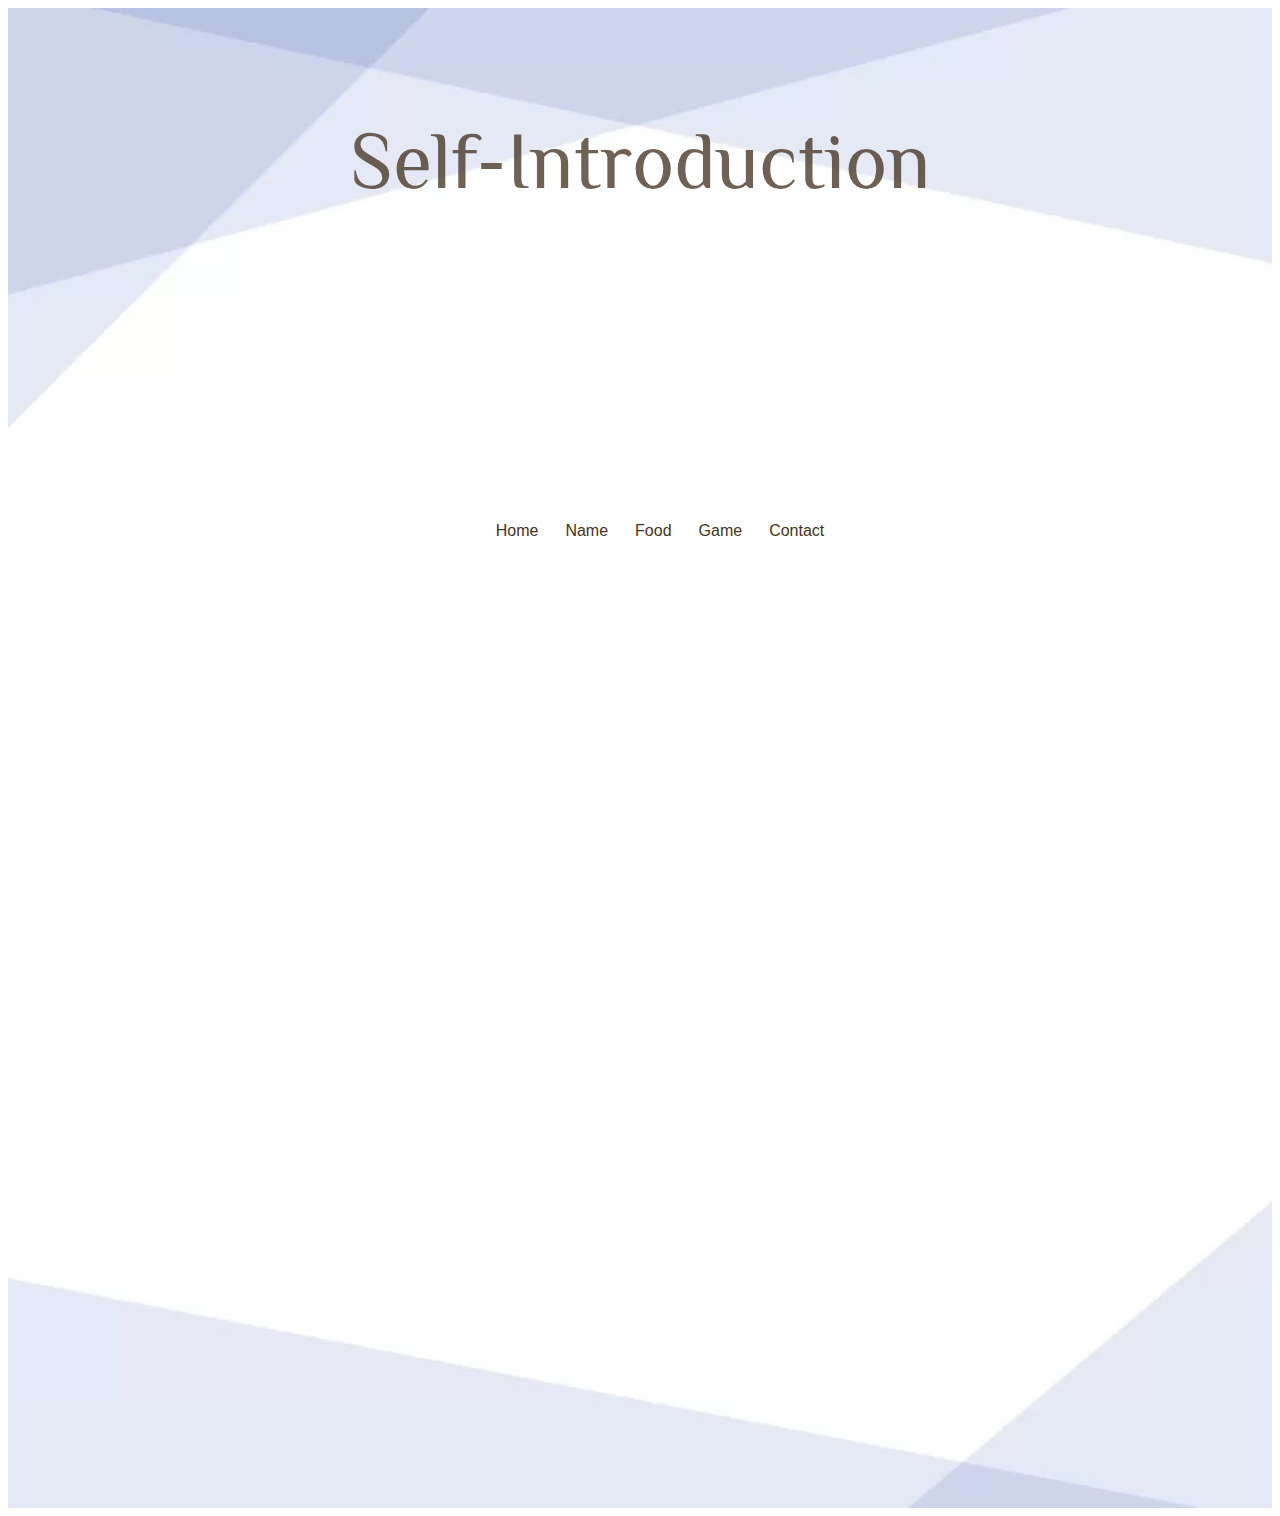
<file: index.html>
<!DOCTYPE html>
<html lang="en">
<head>
    <meta charset="UTF-8">
    <meta name="viewport" content="width=device-width, initial-scale=1.0">
    <title>Self-Introduction</title>
    <link rel="icon" type="image/png" href="images/favicon.png">
    <!-- フォント -->
    <link rel="preconnect" href="https://fonts.googleapis.com">
    <link rel="preconnect" href="https://fonts.gstatic.com" crossorigin>
    <link href="https://fonts.googleapis.com/css2?family=Philosopher&display=swap" rel="stylesheet">
    <link rel="stylesheet" href="css/indexstyle.css">
</head> 
<body>
    <div class="cover cover-home">
        <header class="page-header">
            <h1 class="align-center"></h1>
        </header>
        <h2 id="page-title" class="page-title font-english">Self-Introduction</h2>
        <nav>
            <ul class="main-nav">
                <li><a class="nav-link fade-in" href="index.html">Home</a></li>
                <li><a class="nav-link fade-in" href="name.html">Name</a></li>
                <li><a class="nav-link fade-in" href="food.html">Food</a></li>
                <li><a class="nav-link fade-in" href="game.html">Game</a></li>
                <li><a class="nav-link fade-in" href="contact.html">Contact</a></li>
            </ul>
        </nav>
    </div>
    <main class="wrapper news-contents"></main>

    <script src="js/scripts.js"></script>
</body>
</html>
</file>
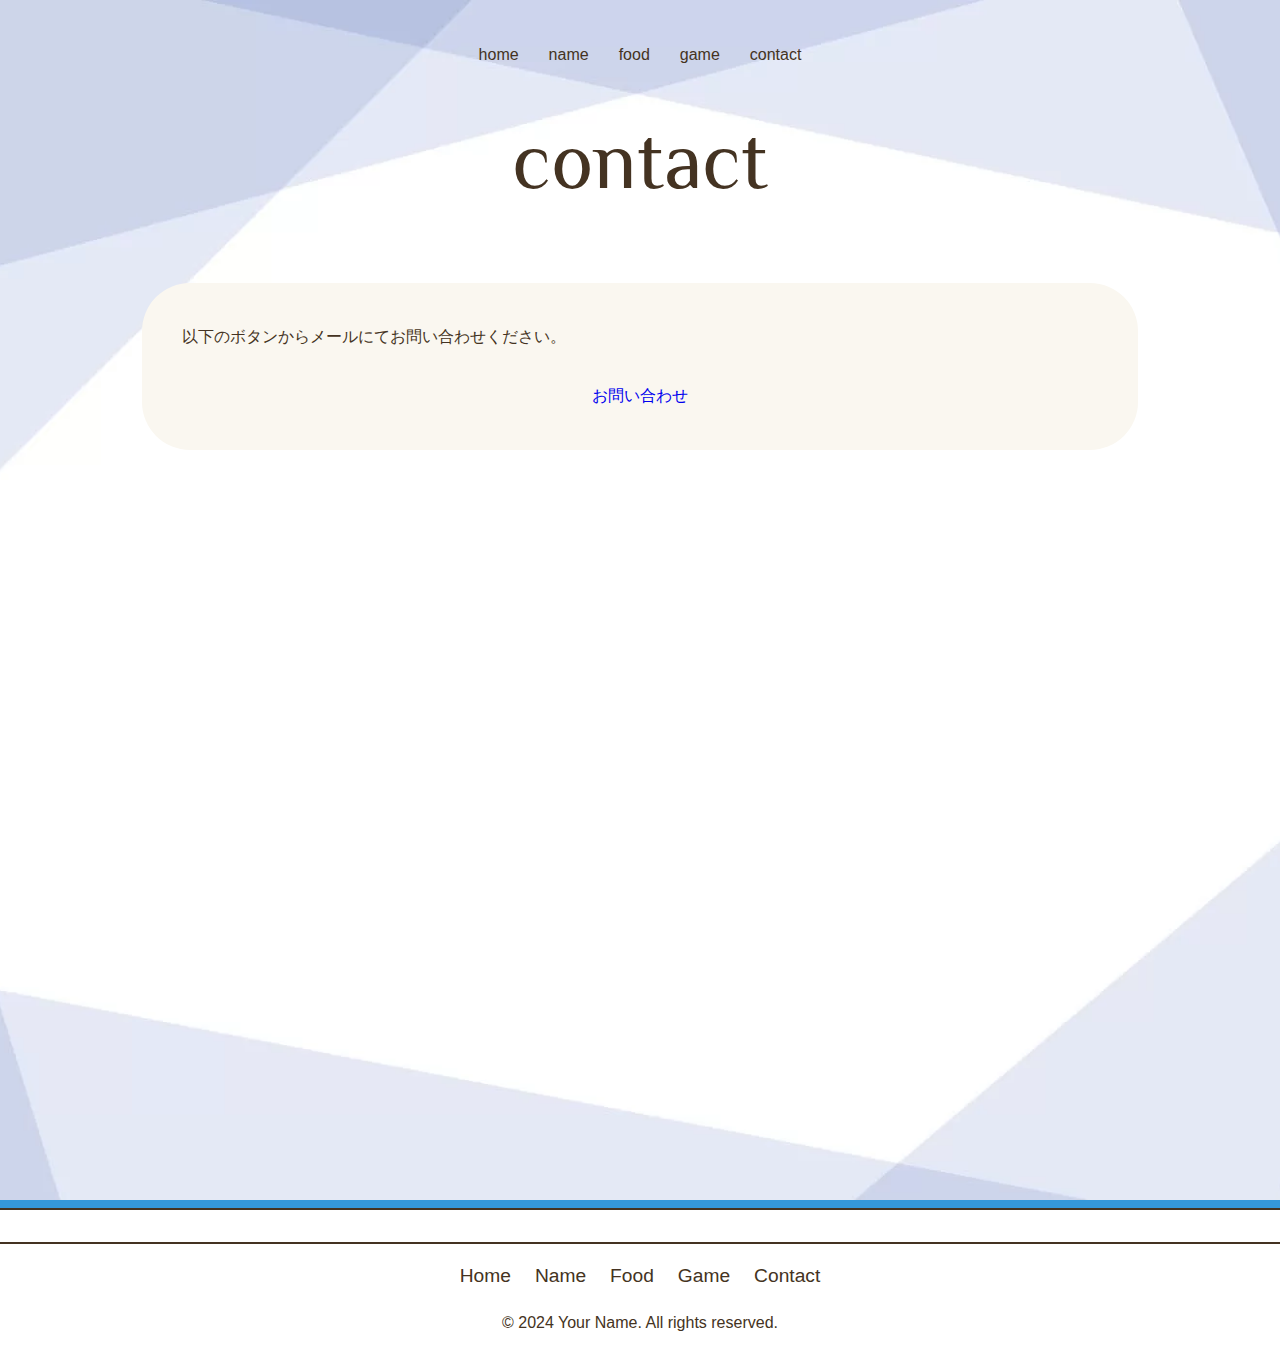
<file: contact.html>
<!DOCTYPE html>
<html lang="en">
<head>
    <meta charset="UTF-8">
    <meta name="viewport" content="width=device-width, initial-scale=1.0">
    <title>self-introduction</title>
    <link rel="icon" type="image/png" href="images/favicon.png">
    <!--フォント-->
    <link rel="preconnect" href="https://fonts.googleapis.com">
    <link rel="preconnect" href="https://fonts.gstatic.com" crossorigin>
    <link href="https://fonts.googleapis.com/css2?family=Philosopher&display=swap" rel="stylesheet">
    <link rel="stylesheet" href="css/style.css">
</head>

<body>
<div class="cover cover-home">    
    <header class="page-header">
        <h1 class="align-center"></h1>
        <nav>
            <ul class="main-nav font-enflish">
                <li><a href="index.html">home</a></li>
                <li><a href="name.html">name</a></li>
                <li><a href="food.html">food</a></li>
                <li><a href="game.html">game</a></li>
                <li><a href="contact.html">contact</a></li>
            </ul>
        </nav>
    </header>
    <h2 class="page-title font-english fade-in">contact</h2>
    <section class="email">
        <p>
            以下のボタンからメールにてお問い合わせください。
        </p>
        <div class="align-center">
            <a class="btn" href="https://www.instagram.com/tmy5_14/">お問い合わせ</a>
        </div>
    </section>
</div>

    <header class="page-header">

        <footer class="footer">
            <div class="footer-line"></div>
            <div class="footer-content">
                <ul class="footer-nav">
                    <li><a href="index.html">Home</a></li>
                    <li><a href="name.html">Name</a></li>
                    <li><a href="food.html">Food</a></li>
                    <li><a href="game.html">Game</a></li>
                    <li><a href="contact.html">Contact</a></li>
                </ul>
                <div class="footer-info">
                    &copy; 2024 Your Name. All rights reserved.
                </div>
            </div>
        </footer>

    <script src="js/scripts.js"></script>
</body>
</html>
</file>
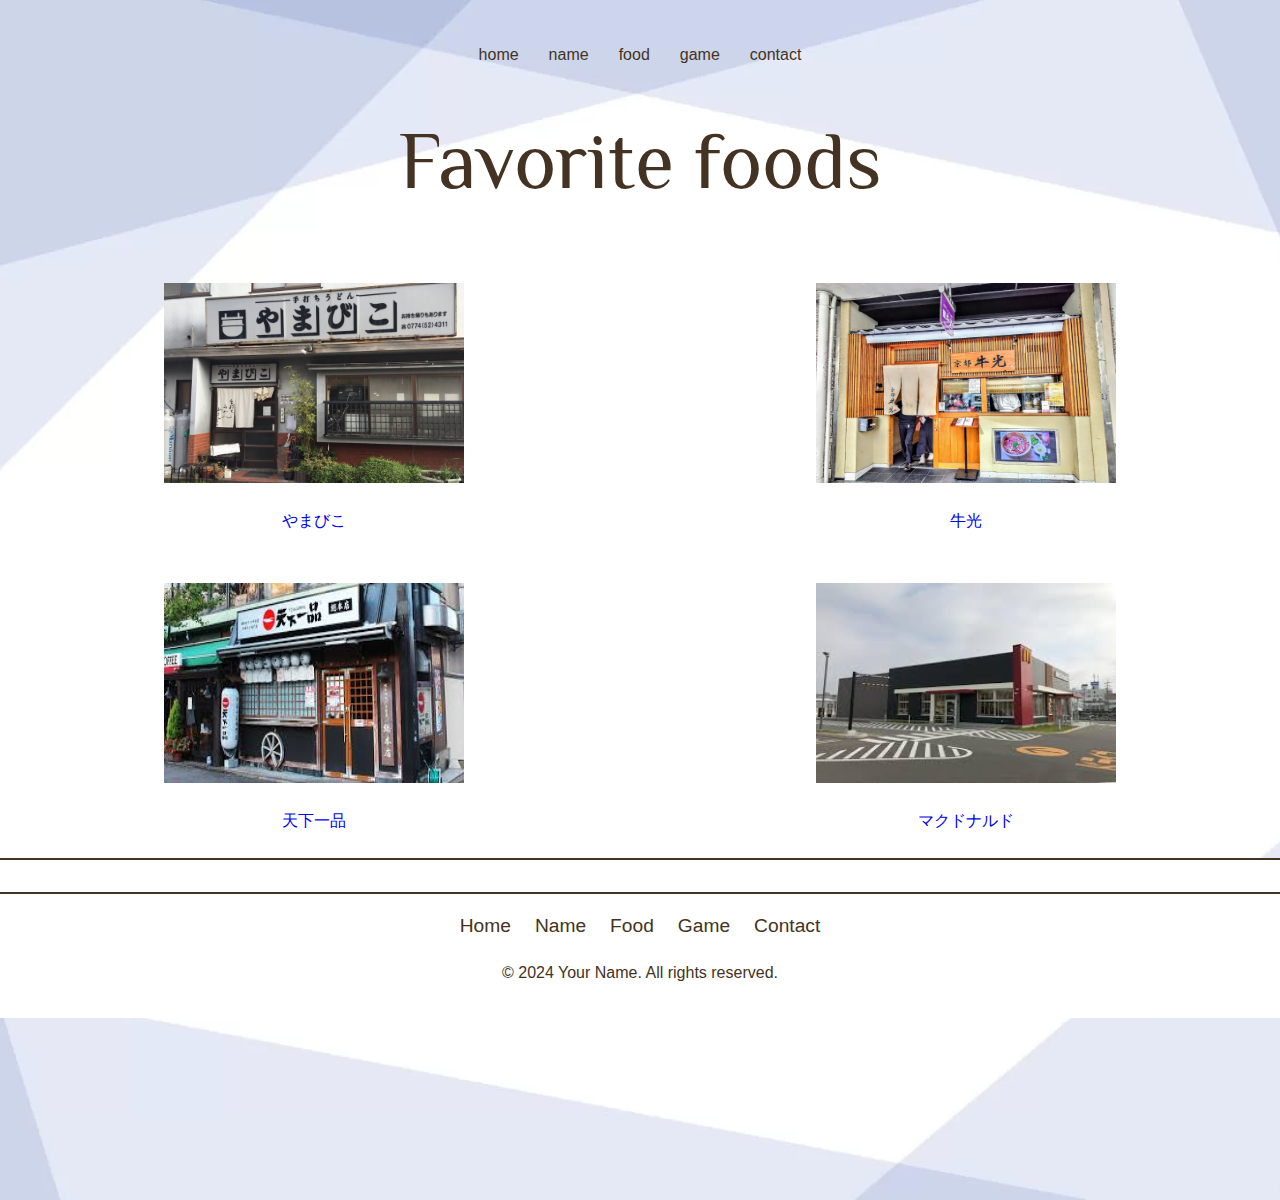
<file: food.html>
<!DOCTYPE html>
<html lang="en">
<head>
    <meta charset="UTF-8">
    <meta name="viewport" content="width=device-width, initial-scale=1.0">
    <title>self-introduction</title>
    <link rel="icon" type="image/png" href="images/favicon.png">
    <!--フォント-->
    <link rel="preconnect" href="https://fonts.googleapis.com">
    <link rel="preconnect" href="https://fonts.gstatic.com" crossorigin>
    <link href="https://fonts.googleapis.com/css2?family=Philosopher&display=swap" rel="stylesheet">
    <link rel="stylesheet" href="css/style.css">
</head>

<body>
<div class="cover cover-home">    
    <header class="page-header">
        <h1 class="align-center"></h1>
        <nav>
            <ul class="main-nav font-enflish fade-in">
                <li><a href="index.html">home</a></li>
                <li><a href="name.html">name</a></li>
                <li><a href="food.html">food</a></li>
                <li><a href="game.html">game</a></li>
                <li><a href="contact.html">contact</a></li>
            </ul>
        </nav>
    </header>
    <h2 class="page-title font-english">Favorite foods</h2>
    <div class="food-field">
</div>
<main class="food-field">
    <a href="https://www.instagram.com/explore/locations/236795415/">
        <img src="img/yamabiko.jpg"width="300" height="200">
        <p>やまびこ</p>
    </a>
    <a href="https://www.ushimitsu.net/%E6%B2%B3%E5%8E%9F%E7%94%BA%E5%BA%97">
        <img src="img/gyuukou.jpg"width="300" height="200">
        <p>牛光</p>
    </a>
    <a href="https://www.tenkaippin.co.jp/shop/728/">
        <img src="img/tenniti.jpg"width="300" height="200">
        <p>天下一品</p>
    </a>
    <a href="https://www.mcdonalds.co.jp/">
        <img src="img/makudo.jpg"width="300" height="200">
        <p>マクドナルド</p>
    </a>
</main>

    <header class="page-header">
        
        <footer class="footer">
            <div class="footer-line"></div>
            <div class="footer-content">
                <ul class="footer-nav">
                    <li><a href="index.html">Home</a></li>
                    <li><a href="name.html">Name</a></li>
                    <li><a href="food.html">Food</a></li>
                    <li><a href="game.html">Game</a></li>
                    <li><a href="contact.html">Contact</a></li>
                </ul>
                <div class="footer-info">
                    &copy; 2024 Your Name. All rights reserved.
                </div>
            </div>
        </footer>

    <script src="js/scripts.js"></script>
</body>
</html>
</file>
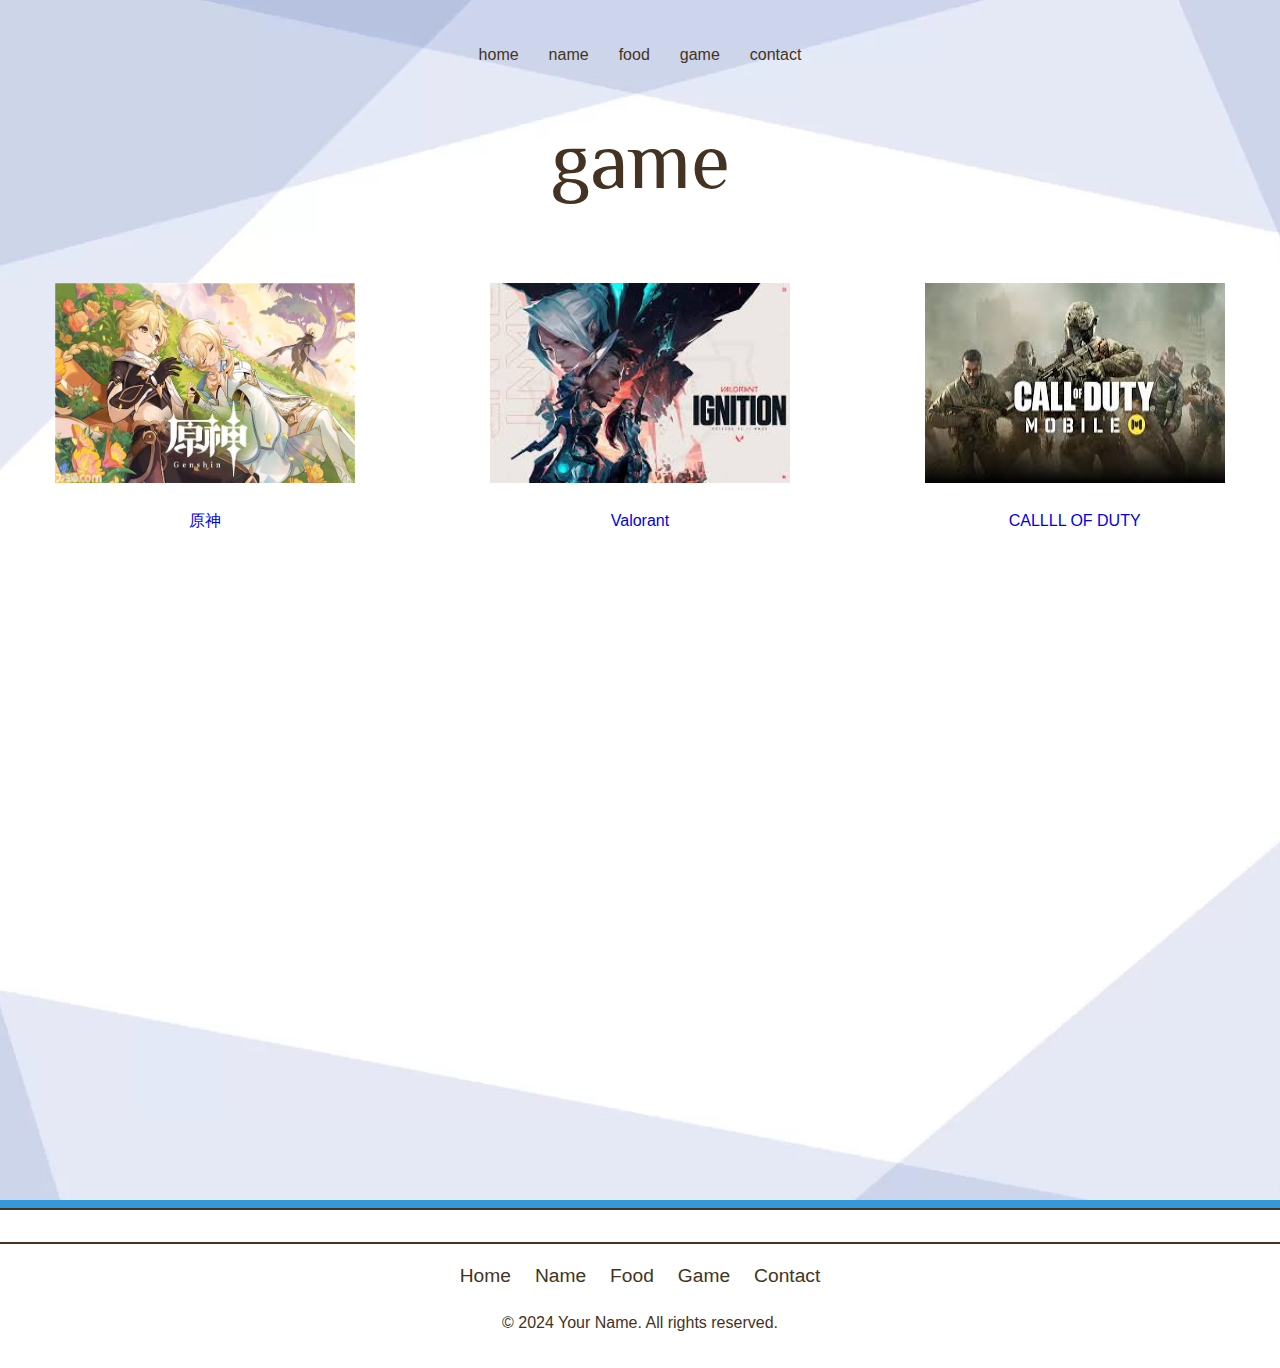
<file: game.html>
<!DOCTYPE html>
<html lang="en">
<head>
    <meta charset="UTF-8">
    <meta name="viewport" content="width=device-width, initial-scale=1.0">
    <title>self-introduction</title>
    <link rel="icon" type="image/png" href="images/favicon.png">
    <!--フォント-->
    <link rel="preconnect" href="https://fonts.googleapis.com">
    <link rel="preconnect" href="https://fonts.gstatic.com" crossorigin>
    <link href="https://fonts.googleapis.com/css2?family=Philosopher&display=swap" rel="stylesheet">
    <link rel="stylesheet" href="css/style.css">
</head>

<body>
<div class="cover cover-home">    
    <header class="page-header">
        <h1 class="align-center"></h1>
        <nav>
            <ul class="main-nav font-enflish">
                <li><a href="index.html">home</a></li>
                <li><a href="name.html">name</a></li>
                <li><a href="food.html">food</a></li>
                <li><a href="game.html">game</a></li>
                <li><a href="contact.html">contact</a></li>
            </ul>
        </nav>
    </header>
    <h2 class="page-title font-english fade-in">game</h2>
    <div class="game-field">
        <a href="https://genshin.hoyoverse.com/ja">
            <img src="img/gennsinn.jpg"width="300" height="200">
            <p>原神</p>
        </a>
        <a href="https://playvalorant.com/ja-jp/">
            <img src="img/baro.jpg"width="300" height="200">
            <p>Valorant</p>
        </a>
        <a href="https://www.callofduty.com/ja">
            <img src="img/cod.jpg"width="300" height="200">
            <p>CALLLL OF DUTY</p>
        </a>
    </div>
</div>
    <header class="page-header ">

        <footer class="footer">
            <div class="footer-line"></div>
            <div class="footer-content">
                <ul class="footer-nav">
                    <li><a href="index.html">Home</a></li>
                    <li><a href="name.html">Name</a></li>
                    <li><a href="food.html">Food</a></li>
                    <li><a href="game.html">Game</a></li>
                    <li><a href="contact.html">Contact</a></li>
                </ul>
                <div class="footer-info">
                    &copy; 2024 Your Name. All rights reserved.
                </div>
            </div>
        </footer>

    <script src="js/scripts.js"></script>
</body>
</html>
</file>
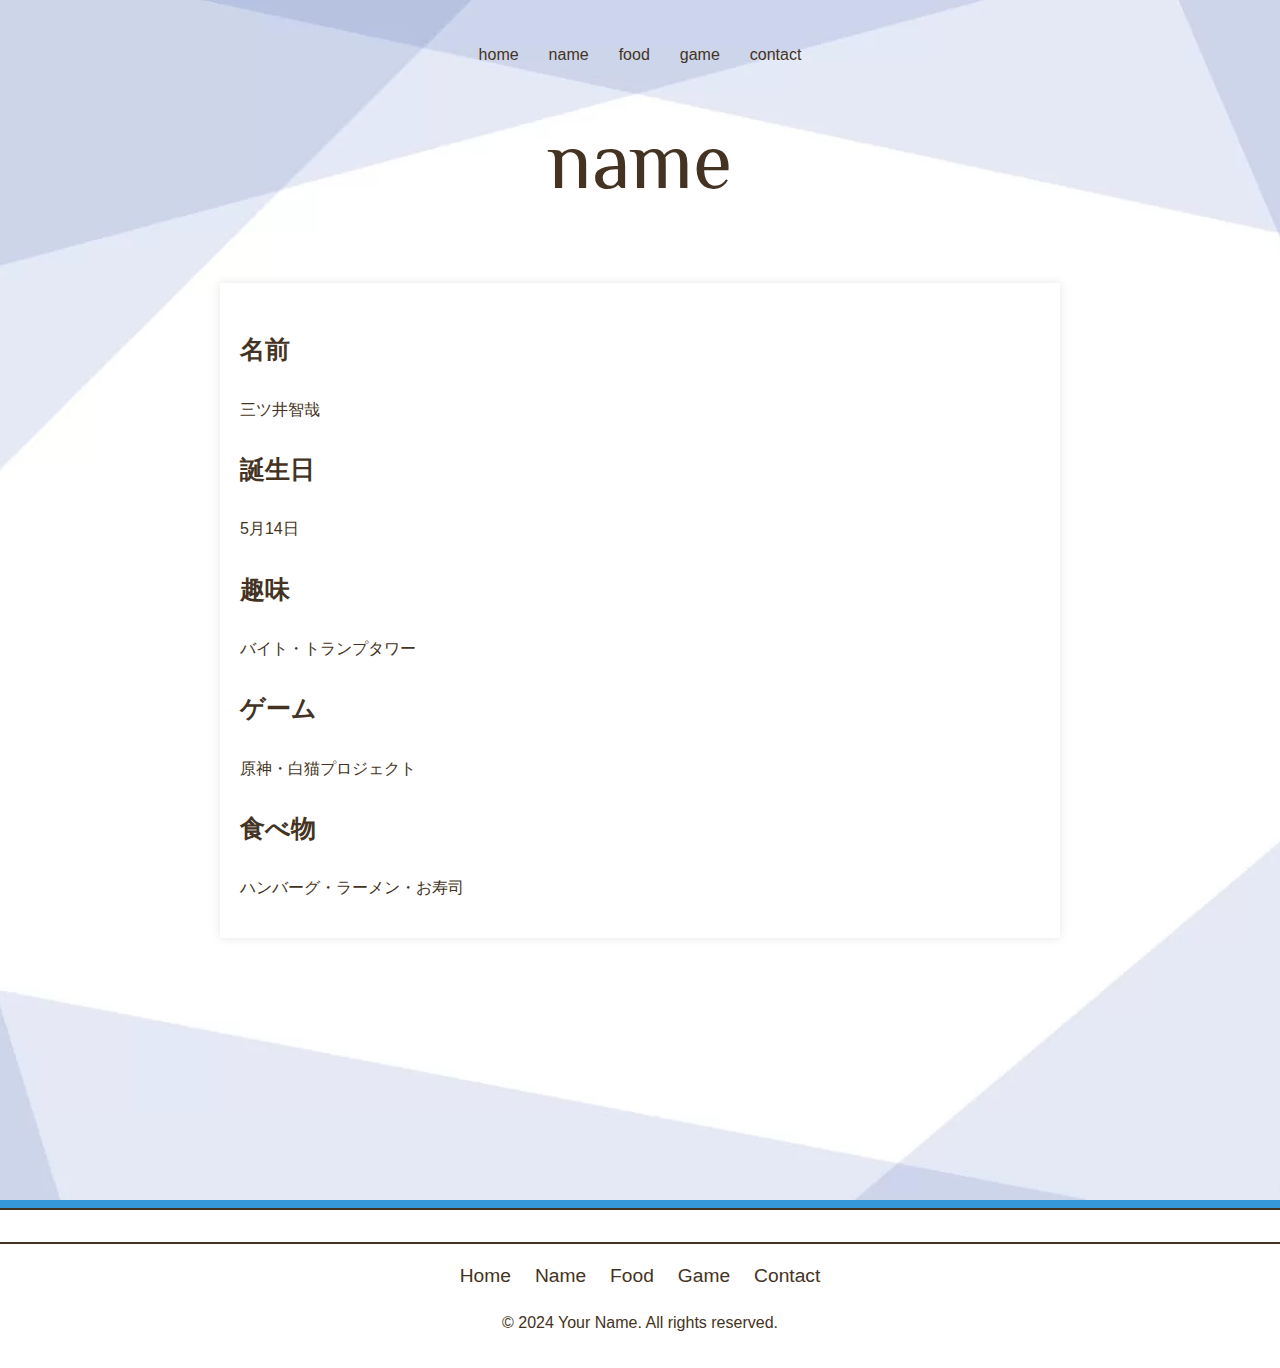
<file: name.html>
<!DOCTYPE html>
<html lang="en">
<head>
    <meta charset="UTF-8">
    <meta name="viewport" content="width=device-width, initial-scale=1.0">
    <title>self-introduction</title>
    <link rel="icon" type="image/png" href="images/favicon.png">
    <!--フォント-->
    <link rel="preconnect" href="https://fonts.googleapis.com">
    <link rel="preconnect" href="https://fonts.gstatic.com" crossorigin>
    <link href="https://fonts.googleapis.com/css2?family=Philosopher&display=swap" rel="stylesheet">
    <link rel="stylesheet" href="css/style.css">
</head>

<body>
<div class="cover cover-home">    
    <header class="page-header">
        <h1 class="align-center"></h1>
        <nav>
            <ul class="main-nav font-enflish">
                <li><a href="index.html">home</a></li>
                <li><a href="name.html">name</a></li>
                <li><a href="food.html">food</a></li>
                <li><a href="game.html">game</a></li>
                <li><a href="contact.html">contact</a></li>
            </ul>
        </nav>
    </header>
    <h2 class="page-title font-english">name</h2>

    <div class = "name-field fade-in">
        <h3>名前</h3>
        <p>三ツ井智哉<p>
        <h3>誕生日</h3>
        <p>5月14日</p>
        <h3>趣味</h3>
        <p>バイト・トランプタワー</p>
        <h3>ゲーム</h3>
        <p>原神・白猫プロジェクト</p>
        <h3>食べ物</h3>
        <p>ハンバーグ・ラーメン・お寿司</p>

    </div>
</div>
    <header class="page-header">
    
        <footer class="footer">
            <div class="footer-line"></div>
            <div class="footer-content">
                <ul class="footer-nav">
                    <li><a href="index.html">Home</a></li>
                    <li><a href="name.html">Name</a></li>
                    <li><a href="food.html">Food</a></li>
                    <li><a href="game.html">Game</a></li>
                    <li><a href="contact.html">Contact</a></li>
                </ul>
                <div class="footer-info">
                    &copy; 2024 Your Name. All rights reserved.
                </div>
            </div>
        </footer>
    
    <script src="js/scripts.js"></script>
</body>
</html>
</file>
<file: css/indexstyle.css>
@charset "UTF-8";

html {
    font-size: 100%;
}

body {
    font-family: "Hiragino Kaku Gothic ProN", "Hiragino Sans", "BIZ UDPGothic", sans-serif;
    line-height: 1.7;
    color: #432;
}

a {
    text-decoration: none;
}

img {
    max-width: 100%;
}

/* アニメーション */
@keyframes fadeIn {
    from {
        opacity: 0;
        transform: translateY(-20px);
    }
    to {
        opacity: 1;
        transform: translateY(0);
    }
}

@keyframes colorChange {
    from {
        color: #432;
    }
    to {
        color: #0bd;
    }
}

/* レイアウト */
.align-center {
    text-align: center;
}

/* 見出し */
.font-english {
    font-family: 'Philosopher', sans-serif;
    font-weight: normal;
}

.page-title,
.heading-large,
.heading-medium {
    font-size: 60px;
    text-align: center;
}

.page-title {
    margin-top: 30px;
    line-height: 1.4;
    animation: fadeIn 1s ease-out;
}

.heading-large {
    margin-bottom: 1rem;
}

/* ヘッダー */
.page-header {
    display: flex;
    justify-content: space-between;
    padding-top: 1.5rem;
}

.logo {
    width: 210px;
}

.fade-in {
    opacity: 0; /* 初期状態で非表示 */
    transition: opacity 1s ease-in; /* フェードインのトランジションを設定 */
}

.show {
    opacity: 1; /* 表示状態 */
}

/* ナビゲーション */
.main-nav {
    display: flex;
    justify-content: center;
    gap: 27px;
    font-size: 45px;
    list-style: none;
    position: relative;
    top: 200px;
}

.main-nav a {
    color: #432;
    font-size: 1rem;
    transition: color 0.3s ease;
}

.main-nav a:hover {
    animation: colorChange 0.3s forwards;
}

h3 {
    font-size: 2rem;
}

/* 背景 */
.cover {
    background-size: cover;
    background-position: center bottom;
    height: 1500px;
}

.cover-home {
    background-image: url(../img/haikei.png);
}

/* デスクトップ版 */
@media (min-width: 800px) {
    .page-title {
        font-size: 5rem;
    }

    .heading-large {
        font-size: 4rem;
    }
}
</file>
<file: css/style.css>
@charset "UTF-8";

html {
    font-size: 100%;
    height: 100%;
}

body {
    font-family: "Hiragino Kaku Gothic ProN", "Hiragino Sans", "BIZ UDPGothic", sans-serif;
    line-height: 1.7;
    color: #432;
    background-color: #3498db; /* Background color set to blue. Change as needed. */
    margin: 0; /* Remove default browser margins */
    min-height: 100vh; /* Ensure body takes up at least the full viewport height */
    display: flex;
    flex-direction: column; /* Arrange items in a column */
}

main {
    flex: 1; /* Allows the main content to grow and fill available space */
}

a {
    text-decoration: none;
}

img {
    max-width: 100%;
}

/* Layout */
.align-center {
    text-align: center;
}

/* Headings */
.font-english {
    font-family: 'Philosopher', sans-serif;
    font-weight: normal;
}

.page-title,
.heading-large,
.heading-medium {
    font-size: 5rem;
    text-align: center;
}

.page-title {
    margin-top: 2rem;
    line-height: 1.4;
}

.heading-large {
    margin-bottom: 1rem;
}

/* Header */
.page-header {
    padding-top: .5rem;
}

.logo {
    width: 210px;
}

.main-nav {
    display: flex;
    justify-content: center;
    gap: 30px;
    font-size: 1.5rem; /* Increased font size for better readability */
    list-style: none;
    padding: 0; /* Reset padding */
}

.main-nav a {
    color: #432;
    font-size:1rem;
}

.main-nav a:hover {
    color: #0bd;
}

h3 {
    font-size: 25px;
}

/* Name Section */
.name-field {
    max-width: 800px;
    margin: auto;
    padding: 20px;
    background-color: #fff;
    box-shadow: 0 0 10px rgba(0,0,0,0.1);
}
.fade-in {
    opacity: 0; /* 初期状態で非表示 */
    transition: opacity 1s ease-in; /* フェードインのトランジションを設定 */
}

.show {
    opacity: 1; /* 表示状態 */
}

/* Food Section */
.food-field {
    display: grid;
    gap: 2rem 1.5rem;
    grid-template-columns: repeat(2, 1fr);
    text-align: center;
}

/* Game Section */
.game-field {
    display: grid;
    gap: 2rem 1.5rem;
    grid-template-columns: repeat(3, 1fr);
    text-align: center;
}

/* Contact Section */
.email {
    max-width: 916px;
    background-color: #faf7f0;
    border-radius: 48px;
    padding: 1.5rem 2.5rem 2.5rem;
    margin: 0 auto 2rem;
}

.email p {
    margin: 1rem 0 2rem;
}

/* Background */
.cover {
    background-size: cover;
    background-position: center bottom;
    height: 1200px;
}

.cover-home {
    background-image: url(../img/haikei.png);
}

/* Footer */
.footer {
    background-color: #fff; /* Background color of the footer */
    color: #432;
    padding: 2rem 0;
    text-align: center;
    border-top: 2px solid #432; /* Line style for the footer */
    margin-top: auto; /* Push footer to the bottom */
}

.footer-line {
    border-top: 2px solid #432; /* Line style for the footer */
    margin-bottom: 1rem;
}

.footer-content {
    display: flex;
    flex-direction: column;
    align-items: center;
}

.footer-nav {
    list-style: none;
    padding: 0;
    margin: 0;
    display: flex;
    gap: 1.5rem;
    font-size: 1.2rem; /* Adjust font size for footer links */
}

.footer-nav a {
    color: #432;
    transition: color 0.3s;
}

.footer-nav a:hover {
    color: #0bd;
}

.footer-info {
    margin-top: 1rem;
}
/* デスクトップ版*/
@media(min-width: 800px) {
    .page-title {
        font-size :5rem;
    }
    .heading-large {
        font-size: 4rem;
    }
}
</file>
